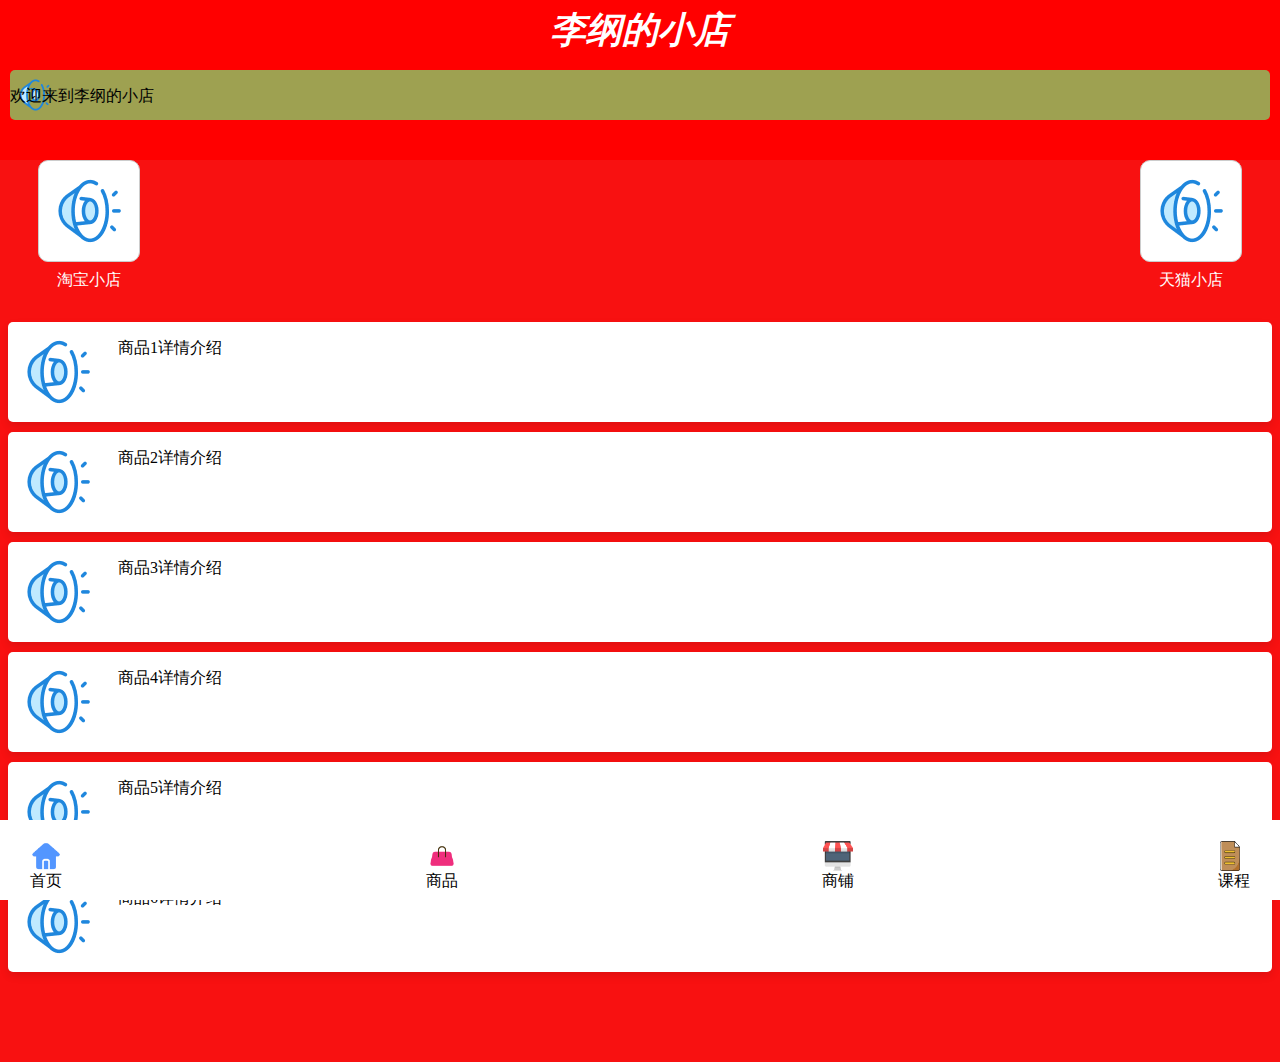
<file: index.html>
<!DOCTYPE html>
<html lang="en">
<head>
    <meta charset="UTF-8">
    <meta name="viewport" content="width=device-width, initial-scale=1.0">
    <title>首页</title>
    <link rel="stylesheet" href="./css/me.css">
    <style>
        #stores {
            display: flex;
            justify-content: space-between;
            margin-top: 150px;
        }

        .store-img-box {
            float: left;
            /* 边框 */
            border-radius: 10px;  /* 圆角半径 */
            border: 1px solid #ccc;  /* 边框颜色和宽度 */

            /* 尺寸 */
            width: 100px;  /* 宽度 */
            height: 100px;  /* 高度 */

            /* 背景 */
            background-color: #ffffff;  /* 背景颜色 */

            margin-top: 10px;
            margin-left: 30px;
            margin-right: 30px;

        }

        .store-img{
            width: 100px;
            height: 100px;
        }

        .store-text {
            text-align: center;
            margin: 5px;
            color: white;
        }

        a {
            text-decoration: none;
        }

        #goods {
            display: flex;
            flex-direction: column;  /* 垂直排列 */
            justify-content: space-around;  /* 子元素平均分布 */
            align-items: center;  /* 子元素垂直居中 */
            margin-top: 50px;
            margin-bottom: 90px;
        }

        .good-box {
            width: 100%;
            height: 100px;
            background-color: white;
            box-shadow: 0 4px 8px rgba(0, 0, 0, 0.1);
            overflow: hidden;
            display: flex;
            border-radius: 5px; /* 所有边角圆角半径为 10px */
            margin-top: 10px;
        }

        .good-img {
            width: 100px;
            height: 100px;
            object-fit: cover;
            margin-right: 10px;
        }

    </style>
</head>
<body>
<div id="top">
    <div id="welcome">
        <h1>李纲的小店</h1>
    </div>
</div>

<div id="second">
    <div id="ad-box">
        <div id="text-wrapper">
            <img id="laba-img" src="./images/laba.png">
            <p id="ad">欢迎来到李纲的小店</p>
        </div>
    </div>
</div>


<div id="stores">
    <div class="store-img-box">
        <a href="https://m.tb.cn/h.5zsLMEIith7978s?tk=cQ66WqaQl9w">
            <img class="store-img" id="taobao-img" src="./images/laba.png">
            <p class="store-text">淘宝小店</p>
        </a>
    </div>
    <div class="store-img-box">
        <a href="https://m.tb.cn/h.5ACoHkzLP3VQ6pX?tk=GBYoWqakNGc">
            <img class="store-img" id="tianmao-img" src="./images/laba.png">
            <p class="store-text">天猫小店</p>
        </a>
    </div>
</div>


<div id="goods">
    <div class="good-box">
        <a href="https://m.tb.cn/h.5zsLMEIith7978s?tk=cQ66WqaQl9w">
            <img class="good-img" src="./images/laba.png">
        </a>
        <p class="good-text">商品1详情介绍</p>
    </div>
    <div class="good-box">
        <a href="https://m.tb.cn/h.5zsLMEIith7978s?tk=cQ66WqaQl9w">
            <img class="good-img" src="./images/laba.png">
        </a>
        <p class="good-text">商品2详情介绍</p>
    </div>
    <div class="good-box">
        <a href="https://m.tb.cn/h.5zsLMEIith7978s?tk=cQ66WqaQl9w">
            <img class="good-img" src="./images/laba.png">
        </a>
        <p class="good-text">商品3详情介绍</p>
    </div>
    <div class="good-box">
        <a href="https://m.tb.cn/h.5zsLMEIith7978s?tk=cQ66WqaQl9w">
            <img class="good-img" src="./images/laba.png">
        </a>
        <p class="good-text">商品4详情介绍</p>
    </div>
    <div class="good-box">
        <a href="https://m.tb.cn/h.5zsLMEIith7978s?tk=cQ66WqaQl9w">
            <img class="good-img" src="./images/laba.png">
        </a>
        <p class="good-text">商品5详情介绍</p>
    </div>
    <div class="good-box" id="final-good">
        <a href="https://m.tb.cn/h.5zsLMEIith7978s?tk=cQ66WqaQl9w">
            <img class="good-img" src="./images/laba.png">
        </a>
        <p class="good-text">商品6详情介绍</p>
    </div>
</div>


<footer id="footer">
    <ul class="nav">
        <li>
            <a href="index.html">
                <div class="footer-box">
                    <img class="footer-img" src="./images/menu.png">
                    <text>首页</text>
                </div>
            </a>
        </li>
        <li>
            <a href="./html/goods.html">
                <div class="footer-box">
                    <img class="footer-img" src="./images/goods.png">
                    <text>商品</text>
                </div>
            </a>
        </li>
        <li>
            <a href="./html/store.html">
                <div class="footer-box">
                    <img class="footer-img" src="./images/store.png">
                    <text>商铺</text>
                </div>
            </a>
        </li>
        <li>
            <a href="./html/course.html">
                <div class="footer-box">
                    <img class="footer-img" src="./images/course.png">
                    <text>课程</text>
                </div>
            </a>
        </li>
    </ul>
</footer>

</body>
</html>
</file>
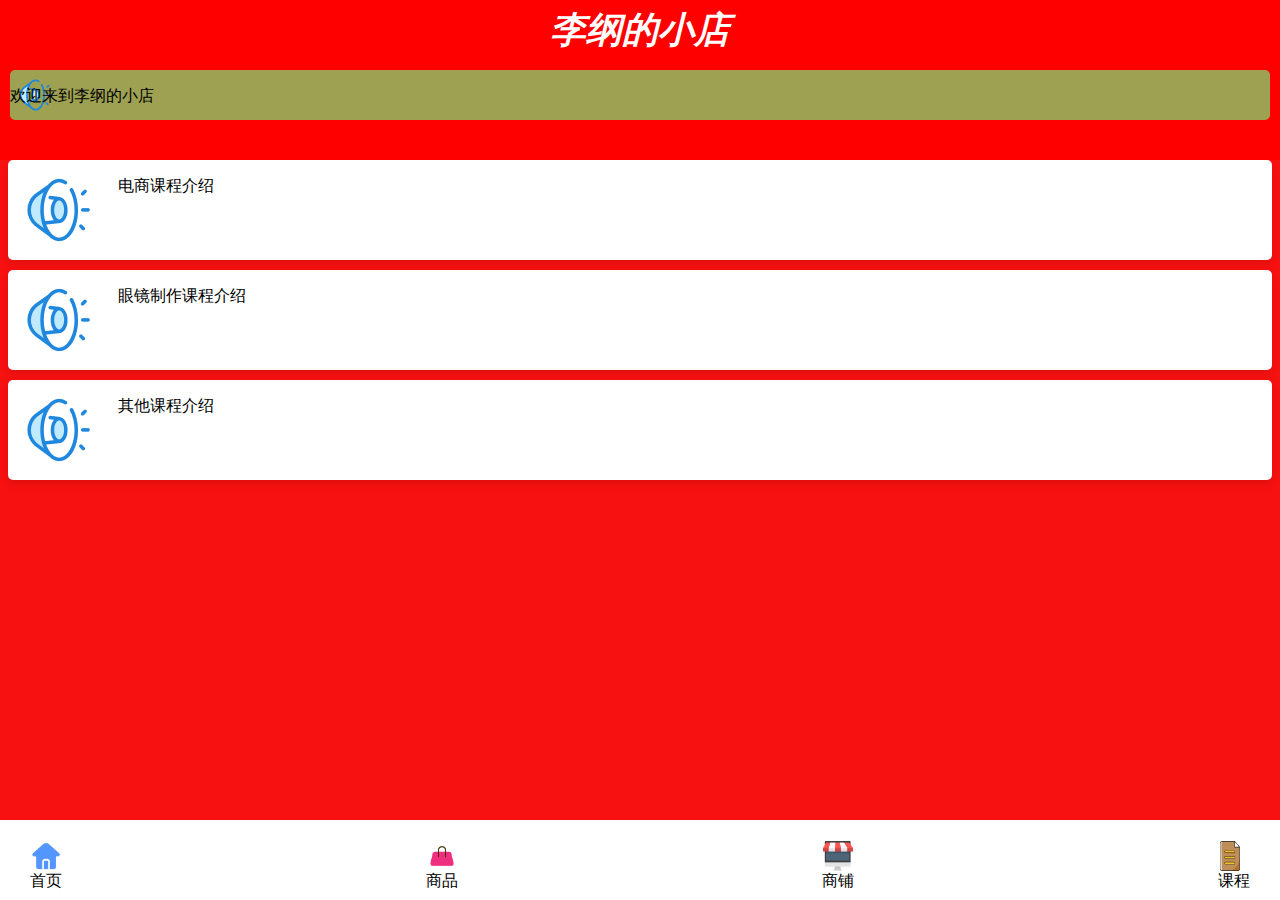
<file: html/course.html>
<!DOCTYPE html>
<html lang="en">
<head>
    <meta charset="UTF-8">
    <meta name="viewport" content="width=device-width, initial-scale=1.0">
    <title>课程</title>
    <link rel="stylesheet" href="../css/me.css">
    <style>

        #courses {
            display: flex;
            flex-direction: column;  /* 垂直排列 */
            justify-content: space-around;  /* 子元素平均分布 */
            align-items: center;  /* 子元素垂直居中 */
            margin-top: 150px;
            margin-bottom: 90px;
        }

        .course-box {
            width: 100%;
            height: 100px;
            background-color: white;
            box-shadow: 0 4px 8px rgba(0, 0, 0, 0.1);
            overflow: hidden;
            display: flex;
            border-radius: 5px; /* 所有边角圆角半径为 10px */
            margin-top: 10px;
        }

        .course-img {
            width: 100px;
            height: 100px;
            object-fit: cover;
            margin-right: 10px;
        }

    </style>
</head>
<body>
<div id="top">
    <div id="welcome">
        <h1>李纲的小店</h1>
    </div>
</div>

<div id="second">
    <div id="ad-box">
        <div id="text-wrapper">
            <img id="laba-img" src="../images/laba.png" alt="喇叭图标">
            <p id="ad">欢迎来到李纲的小店</p>
        </div>
    </div>
</div>

<div id="courses">
    <div class="course-box">
        <a href="https://m.tb.cn/h.5zsLMEIith7978s?tk=cQ66WqaQl9w">
            <img class="course-img" src="../images/laba.png" alt="电商课程图标">
        </a>
        <p class="course-text">电商课程介绍</p>
    </div>
    <div class="course-box">
        <a href="https://m.tb.cn/h.5zsLMEIith7978s?tk=cQ66WqaQl9w">
            <img class="course-img" src="../images/laba.png" alt="眼镜制作课程图标">
        </a>
        <p class="course-text">眼镜制作课程介绍</p>
    </div>
    <div class="course-box">
        <a href="https://m.tb.cn/h.5zsLMEIith7978s?tk=cQ66WqaQl9w">
            <img class="course-img" src="../images/laba.png" alt="其他课程图标">
        </a>
        <p class="course-text">其他课程介绍</p>
    </div>
</div>

<footer id="footer">
    <ul class="nav">
        <li>
            <a href="../docs/index.html">
                <div class="footer-box">
                    <img class="footer-img" src="../images/menu.png" alt="首页图标">
                    <text>首页</text>
                </div>
            </a>
        </li>
        <li>
            <a href="../html/goods.html">
                <div class="footer-box">
                    <img class="footer-img" src="../images/goods.png" alt="商品图标">
                    <text>商品</text>
                </div>
            </a>
        </li>
        <li>
            <a href="../html/store.html">
                <div class="footer-box">
                    <img class="footer-img" src="../images/store.png" alt="商铺图标">
                    <text>商铺</text>
                </div>
            </a>
        </li>
        <li>
            <a href="../html/course.html">
                <div class="footer-box">
                    <img class="footer-img" src="../images/course.png" alt="课程图标">
                    <text>课程</text>
                </div>
            </a>
        </li>
    </ul>
</footer>

</body>
</html>
</file>
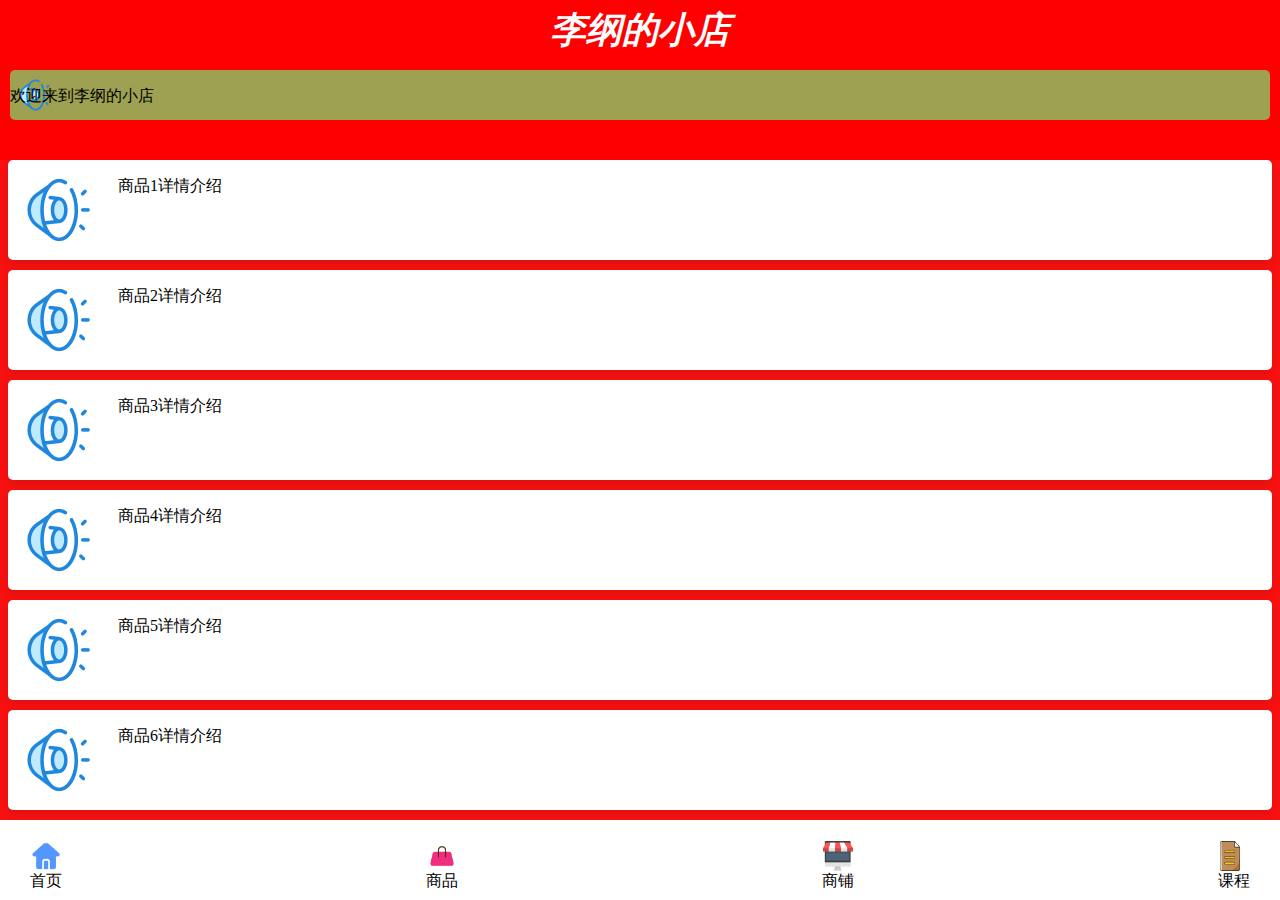
<file: html/goods.html>
<!DOCTYPE html>
<html lang="en">
<head>
    <meta charset="UTF-8">
    <meta name="viewport" content="width=device-width, initial-scale=1.0">
    <title>商品</title>
    <link rel="stylesheet" href="../css/me.css">
    <style>
        #goods {
            display: flex;
            flex-direction: column;  /* 垂直排列 */
            justify-content: space-around;  /* 子元素平均分布 */
            align-items: center;  /* 子元素垂直居中 */
            margin-top: 150px;
            margin-bottom: 90px;
        }

        .good-box {
            width: 100%;
            height: 100px;
            background-color: white;
            box-shadow: 0 4px 8px rgba(0, 0, 0, 0.1);
            overflow: hidden;
            display: flex;
            border-radius: 5px; /* 所有边角圆角半径为 10px */
            margin-top: 10px;
        }

        .good-img {
            width: 100px;
            height: 100px;
            object-fit: cover;
            margin-right: 10px;
        }

    </style>
</head>
<body>
<div id="top">
    <div id="welcome">
        <h1>李纲的小店</h1>
    </div>
</div>

<div id="second">
    <div id="ad-box">
        <div id="text-wrapper">
            <img id="laba-img" src="../images/laba.png" alt="喇叭图标">
            <p id="ad">欢迎来到李纲的小店</p>
        </div>
    </div>
</div>

<div id="goods">
    <div class="good-box">
        <a href="https://m.tb.cn/h.5zsLMEIith7978s?tk=cQ66WqaQl9w">
            <img class="good-img" src="../images/laba.png" alt="商品1图标">
        </a>
        <p class="good-text">商品1详情介绍</p>
    </div>
    <div class="good-box">
        <a href="https://m.tb.cn/h.5zsLMEIith7978s?tk=cQ66WqaQl9w">
            <img class="good-img" src="../images/laba.png" alt="商品2图标">
        </a>
        <p class="good-text">商品2详情介绍</p>
    </div>
    <div class="good-box">
        <a href="https://m.tb.cn/h.5zsLMEIith7978s?tk=cQ66WqaQl9w">
            <img class="good-img" src="../images/laba.png" alt="商品3图标">
        </a>
        <p class="good-text">商品3详情介绍</p>
    </div>
    <div class="good-box">
        <a href="https://m.tb.cn/h.5zsLMEIith7978s?tk=cQ66WqaQl9w">
            <img class="good-img" src="../images/laba.png" alt="商品4图标">
        </a>
        <p class="good-text">商品4详情介绍</p>
    </div>
    <div class="good-box">
        <a href="https://m.tb.cn/h.5zsLMEIith7978s?tk=cQ66WqaQl9w">
            <img class="good-img" src="../images/laba.png" alt="商品5图标">
        </a>
        <p class="good-text">商品5详情介绍</p>
    </div>
    <div class="good-box" id="final-good">
        <a href="https://m.tb.cn/h.5zsLMEIith7978s?tk=cQ66WqaQl9w">
            <img class="good-img" src="../images/laba.png" alt="商品6图标">
        </a>
        <p class="good-text">商品6详情介绍</p>
    </div>
</div>


<footer id="footer">
    <ul class="nav">
        <li>
            <a href="../docs/index.html">
                <div class="footer-box">
                    <img class="footer-img" src="../images/menu.png" alt="首页图标">
                    <text>首页</text>
                </div>
            </a>
        </li>
        <li>
            <a href="../html/goods.html">
                <div class="footer-box">
                    <img class="footer-img" src="../images/goods.png" alt="商品图标">
                    <text>商品</text>
                </div>
            </a>
        </li>
        <li>
            <a href="../html/store.html">
                <div class="footer-box">
                    <img class="footer-img" src="../images/store.png" alt="商铺图标">
                    <text>商铺</text>
                </div>
            </a>
        </li>
        <li>
            <a href="../html/course.html">
                <div class="footer-box">
                    <img class="footer-img" src="../images/course.png" alt="课程图标">
                    <text>课程</text>
                </div>
            </a>
        </li>
    </ul>
</footer>

</body>
</html>
</file>
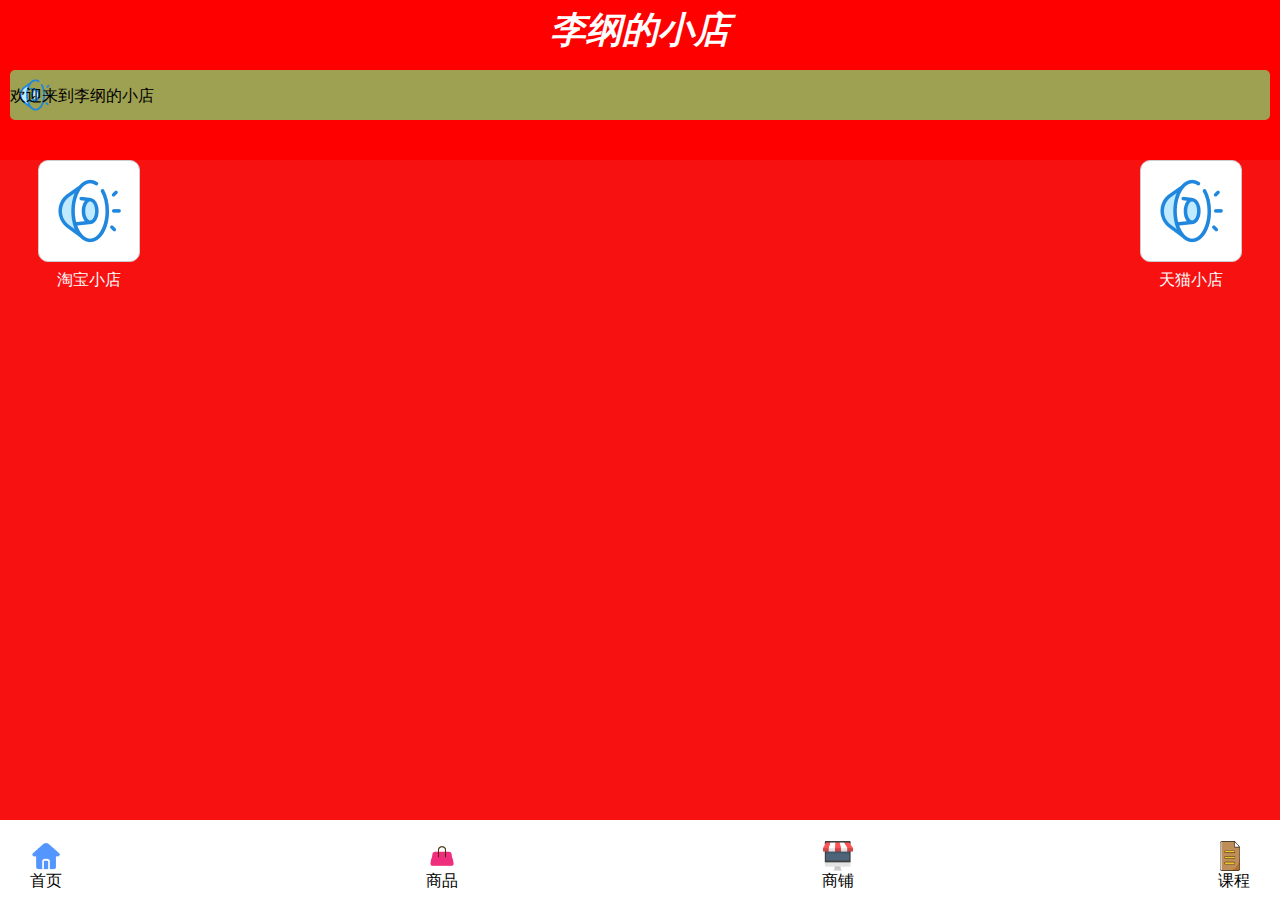
<file: html/store.html>
<!DOCTYPE html>
<html lang="en">
<head>
    <meta charset="UTF-8">
    <meta name="viewport" content="width=device-width, initial-scale=1.0">
    <title>商铺</title>
    <link rel="stylesheet" href="../css/me.css">
    <style>
        #stores {
            display: flex;
            justify-content: space-between;
            margin-top: 150px;
        }

        .store-img-box {
            float: left;
            /* 边框 */
            border-radius: 10px;  /* 圆角半径 */
            border: 1px solid #ccc;  /* 边框颜色和宽度 */

            /* 尺寸 */
            width: 100px;  /* 宽度 */
            height: 100px;  /* 高度 */

            /* 背景 */
            background-color: #ffffff;  /* 背景颜色 */

            margin-top: 10px;
            margin-left: 30px;
            margin-right: 30px;

        }

        .store-img{
            width: 100px;
            height: 100px;
        }

        .store-text {
            text-align: center;
            margin: 5px;
            color: white;
        }

    </style>
</head>
<body>
<div id="top">
    <div id="welcome">
        <h1>李纲的小店</h1>
    </div>
</div>

<div id="second">
    <div id="ad-box">
        <div id="text-wrapper">
            <img id="laba-img" src="../images/laba.png" alt="喇叭图标">
            <p id="ad">欢迎来到李纲的小店</p>
        </div>
    </div>
</div>


<div id="stores">
    <div class="store-img-box">
        <a href="https://m.tb.cn/h.5zsLMEIith7978s?tk=cQ66WqaQl9w">
            <img class="store-img" id="taobao-img" src="../images/laba.png" alt="淘宝图标">
            <p class="store-text">淘宝小店</p>
        </a>
    </div>
    <div class="store-img-box">
        <a href="https://m.tb.cn/h.5ACoHkzLP3VQ6pX?tk=GBYoWqakNGc">
            <img class="store-img" id="tianmao-img" src="../images/laba.png" alt="天猫图标">
            <p class="store-text">天猫小店</p>
        </a>
    </div>
</div>

<footer id="footer">
    <ul class="nav">
        <li>
            <a href="../docs/index.html">
                <div class="footer-box">
                    <img class="footer-img" src="../images/menu.png" alt="首页图标">
                    <text>首页</text>
                </div>
            </a>
        </li>
        <li>
            <a href="../html/goods.html">
                <div class="footer-box">
                    <img class="footer-img" src="../images/goods.png" alt="商品图标">
                    <text>商品</text>
                </div>
            </a>
        </li>
        <li>
            <a href="../html/store.html">
                <div class="footer-box">
                    <img class="footer-img" src="../images/store.png" alt="商铺图标">
                    <text>商铺</text>
                </div>
            </a>
        </li>
        <li>
            <a href="../html/course.html">
                <div class="footer-box">
                    <img class="footer-img" src="../images/course.png" alt="课程图标">
                    <text>课程</text>
                </div>
            </a>
        </li>
    </ul>
</footer>

</body>
</html>
</file>
<file: css/me.css>
body{
    background-color: #f81111;
}

#top {
    position: fixed;
    top: 0;
    left: 0;
    width: 100%;
    height: 60px;
    background-color: red;

}

#second {
    position: fixed;
    top: 60px;
    left: 0;
    width: 100%;
    height: 100px;
    background-color: red;
    display: flex;
    justify-content: space-between;
}

#welcome {
    width: 100%;
    height: 60px;
    color: #ffffff;
    display: flex;
    justify-content: center;
    align-items: center;

}

#welcome h1 {
    font-style: italic;
    font-size: 36px;
    color: #ffffff;
}

#ad-box{
    width: 100%;
    height: 50px;
    background-color: #9ea151;
    overflow: hidden;
    border-radius: 5px; /* 所有边角圆角半径为 10px */
    margin-top: 10px;
    margin-left: 10px;
    margin-right: 10px;
}

#laba-img {
    width: 50px;
    height: 50px;
}

#ad {
    white-space: nowrap;
    animation: scroll 10s linear infinite;
}

#text-wrapper {
    position: relative;
    width: 100%;
    height: 50px;
    overflow: hidden;
    margin-right: 10px;
}

#ad {
    position: absolute;
    top: 0;
    left: 0;
    animation: scroll 5s linear infinite;
    text-overflow: ellipsis;
    white-space: nowrap;
    overflow: hidden;
    width: 100%;
    height: 100%;
    line-height: 20px;
    color: #000000;

}

@keyframes scroll {
    0% {
        left: 50px;
    }
    100% {
        left: 100%;
    }
}

footer {
    position: fixed;
    bottom: 0;
    left: 0;
    width: 100%;
    height: 80px;
    background-color: white;
}

.nav {
    display: flex;
    justify-content: space-between;
    align-items: center;
    height: 100%;
    padding: 0 30px;
}

.nav li {
    list-style: none;
}

.nav li a {
    color: black;
    text-decoration: none;
}

.nav li a:hover {
    color: gray;
}

.footer-img {
    width: 30px;
    height: 30px;
}

.footer-box {
    display: flex;
    flex-direction: column;
    align-items: center;
    margin-bottom: 20px;
}

a {
    text-decoration: none;
}
</file>
